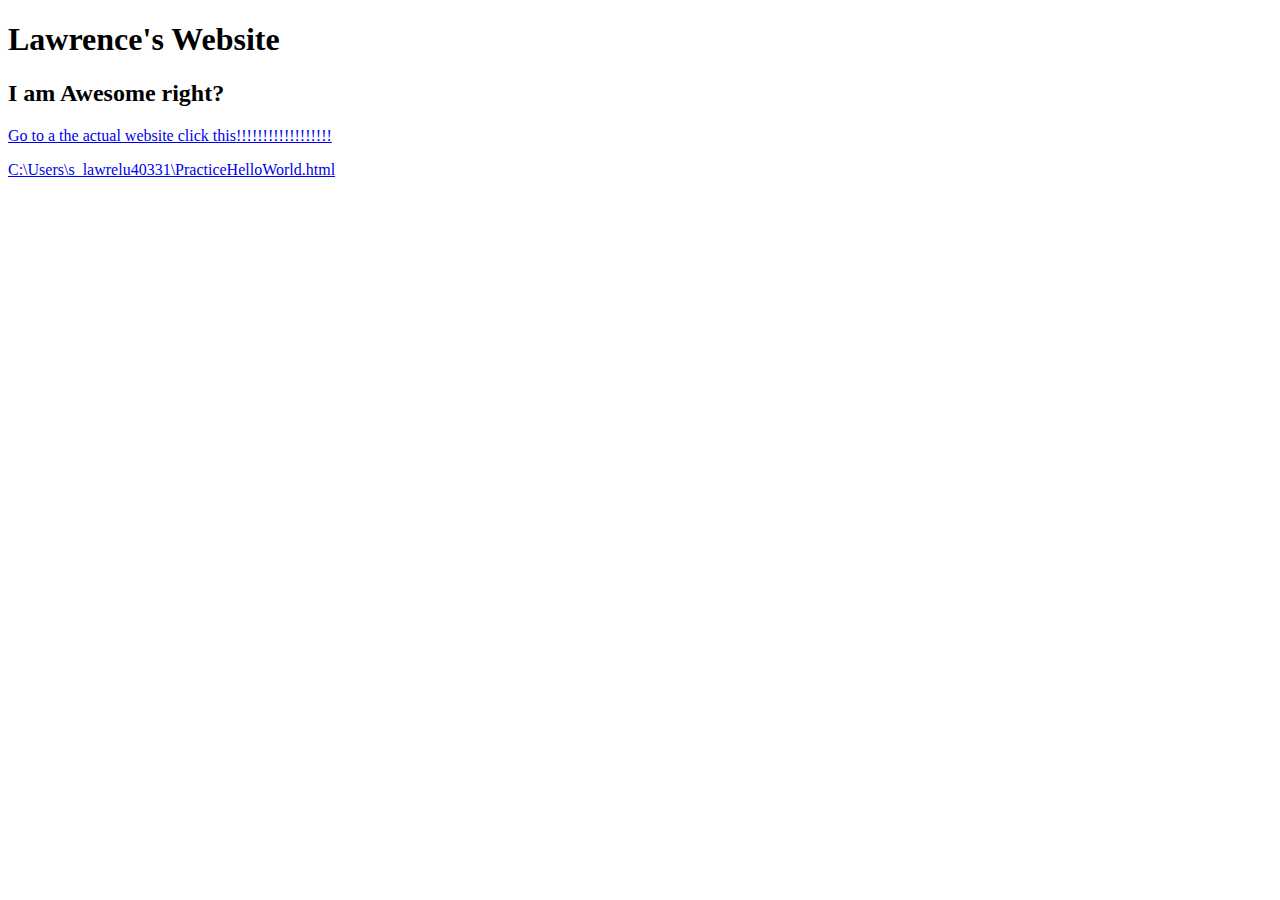
<file: index.html>
<!DOCTYPE html>
<html lang="en">
<head>
    <meta charset="UTF-8">
    <meta name="viewport" content="width=device-width, initial-scale=1.0">
    <title>Document</title>
</head>
<body>
    <h1>Lawrence's Website</h1>
    <h2>I am Awesome right?</h2>
    <a href = "Project\index.html">Go to a the actual website click this!!!!!!!!!!!!!!!!!!</a>
    <p></p>
    <a href = "C:\Users\s_lawrelu40331\PracticeHelloWorld.html">C:\Users\s_lawrelu40331\PracticeHelloWorld.html</a>
</body>
</html>
</file>
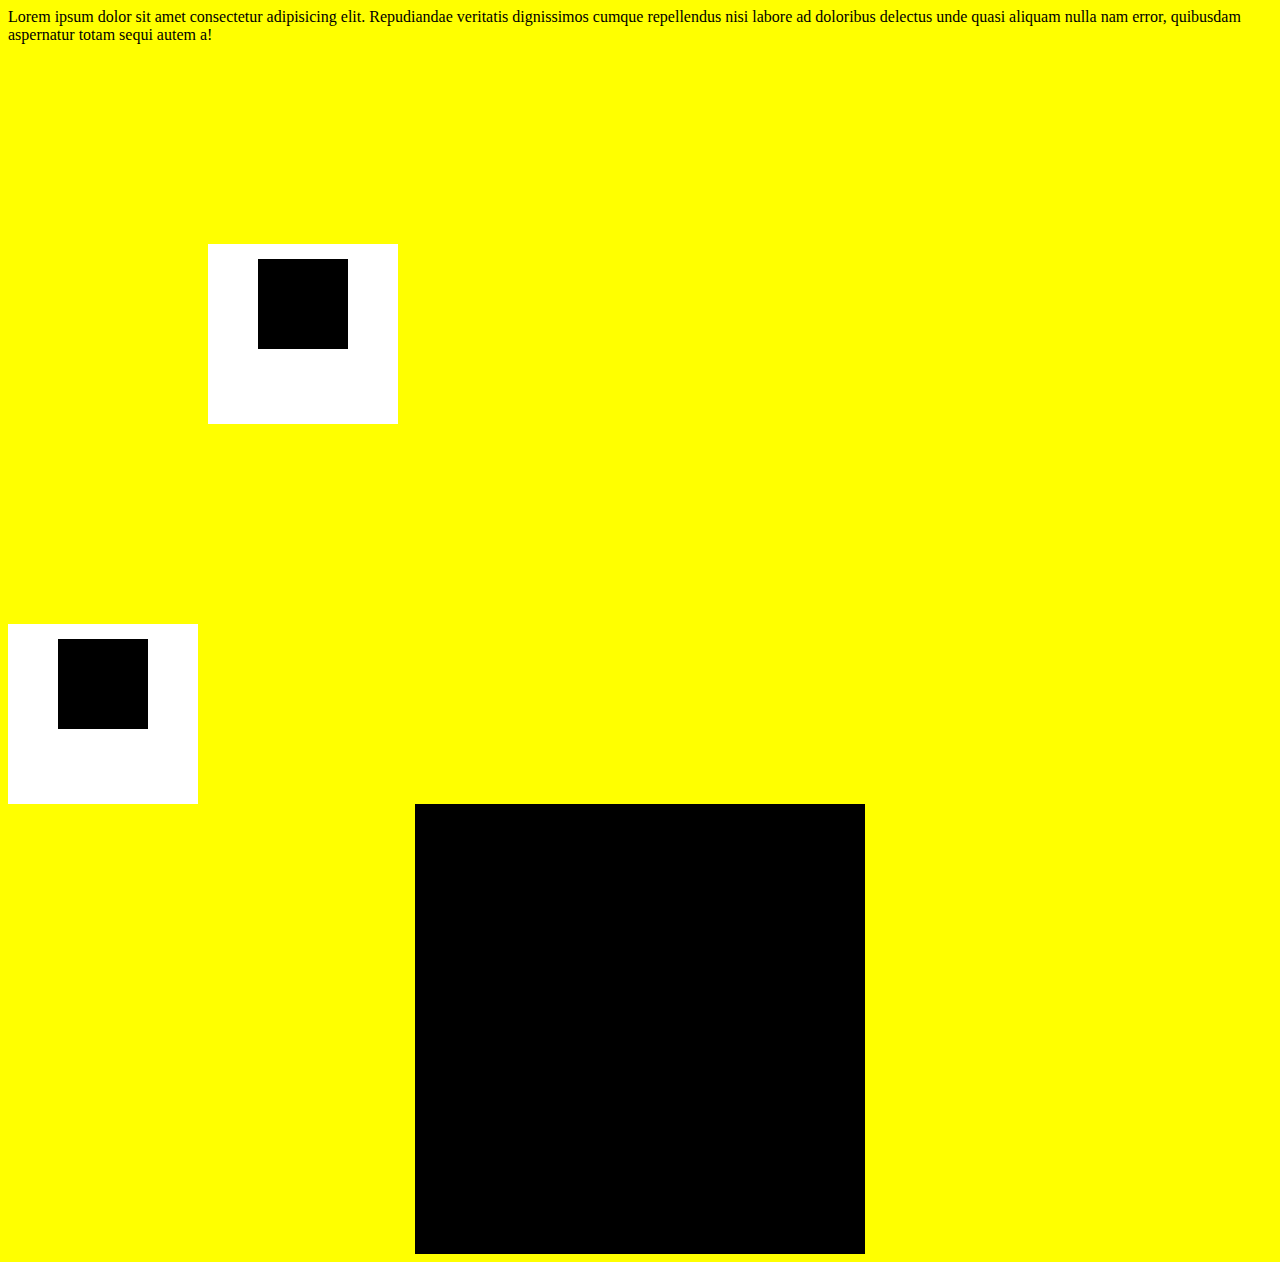
<file: CSS Practice/index.html>
<!DOCTYPE html>
<html lang="en">
<head>
    <meta charset="UTF-8">
    <meta name="viewport" content="width=device-width, initial-scale=1.0">
    <title>Document</title>
    <link rel="stylesheet" href="style.css">
</head>
<body>
    Lorem ipsum dolor sit amet consectetur adipisicing elit. Repudiandae veritatis dignissimos cumque repellendus nisi labore ad doloribus delectus unde quasi aliquam nulla nam error, quibusdam aspernatur totam sequi autem a!
    <div id ="eye1">
        <div id="eyeball1">

        </div>
    </div>
    <div id ="eye2">
        <div id = "eyeball2">

        </div>
    </div>
    <div id="mouth"></div>
</body>
</html>
</file>
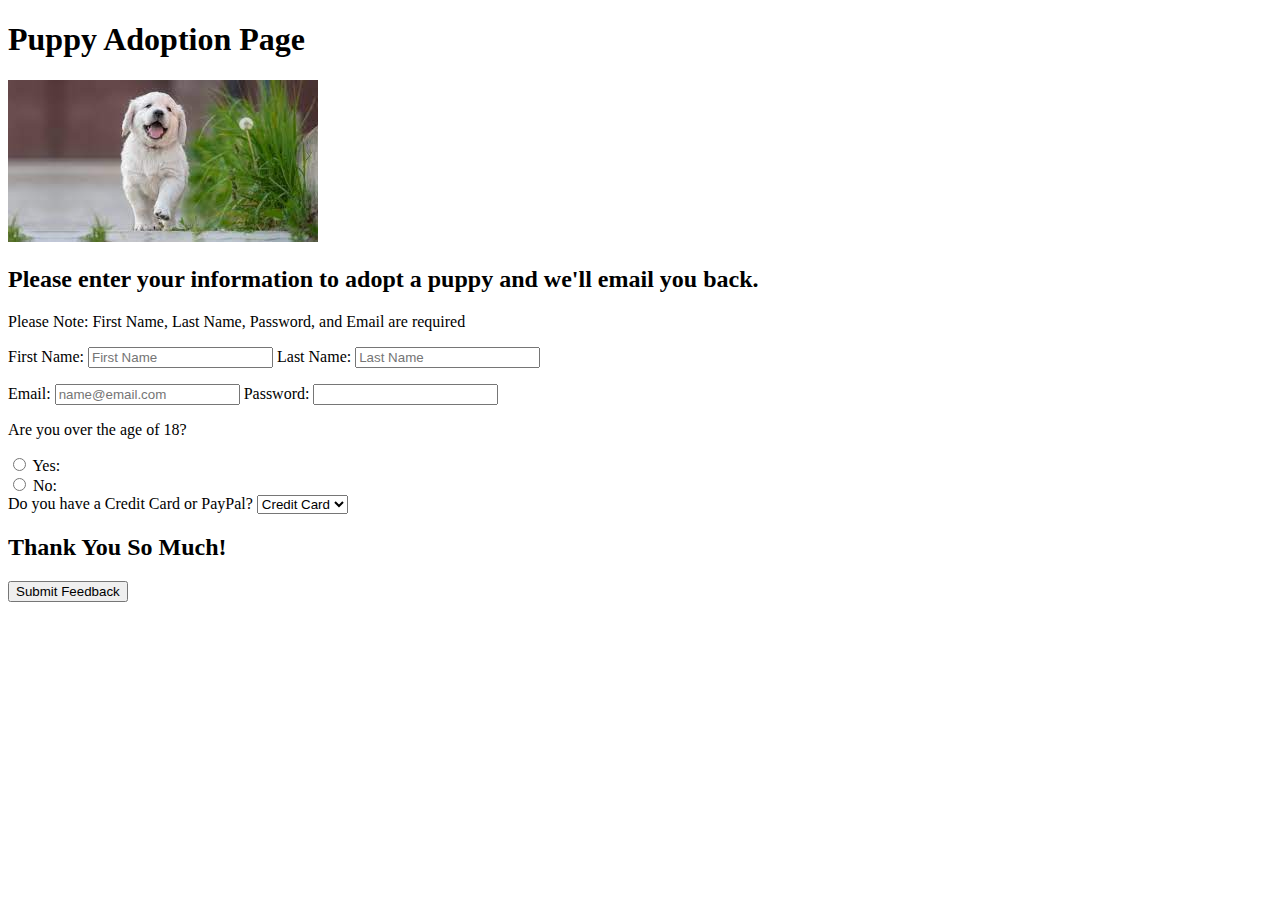
<file: HTML Practice/PuppyAdoption.html>
<!DOCTYPE html>
<html lang="en">
<head>
    <meta charset="UTF-8">
    <meta name="viewport" content="width=device-width, initial-scale=1.0">
    <title>Document</title>
</head>
<body>
    <h1>Puppy Adoption Page</h1>
    <img src = "[data-uri]"></img>
<h2>Please enter your information to adopt a puppy and we'll email you back.</h2>
<p> Please Note: First Name, Last Name, Password, and Email are required</p>
<form>
    <label for="FirstName">First Name:</label>
    <input type="text" id="FirstName" name="FirstName" placeholder="First Name">
    <label for="LastName">Last Name:</label>
    <input type="text" id="LastName" name="LastName" placeholder="Last Name">
    <p>

    </p>
    <label for="Email">Email:</label>
    <input type="text" id="Email" name="Email" placeholder="name@email.com">
    <label for="Password">Password:</label>
    <input type="password" id="Password" name="Password" placeholder="">
    <p>Are you over the age of 18?</p>
    <input type="radio" id="html" name="age">
      <label for="html">Yes:</label><br>
      <input type="radio" id="html" name="age">
      <label for="html">No:</label><br>
    
    <label for="Payment">Do you have a Credit Card or PayPal?</label>
    <select id="Payment" name="Payment">
        <option value="credit">Credit Card</option>
        <option value="paypal">PayPal</option>
    </select>
    <p></p>
<h2>Thank You So Much!</h2>
    <input type="submit" class = "c" value = "Submit Feedback">
    
    

</form>
</body>
</html>
</file>
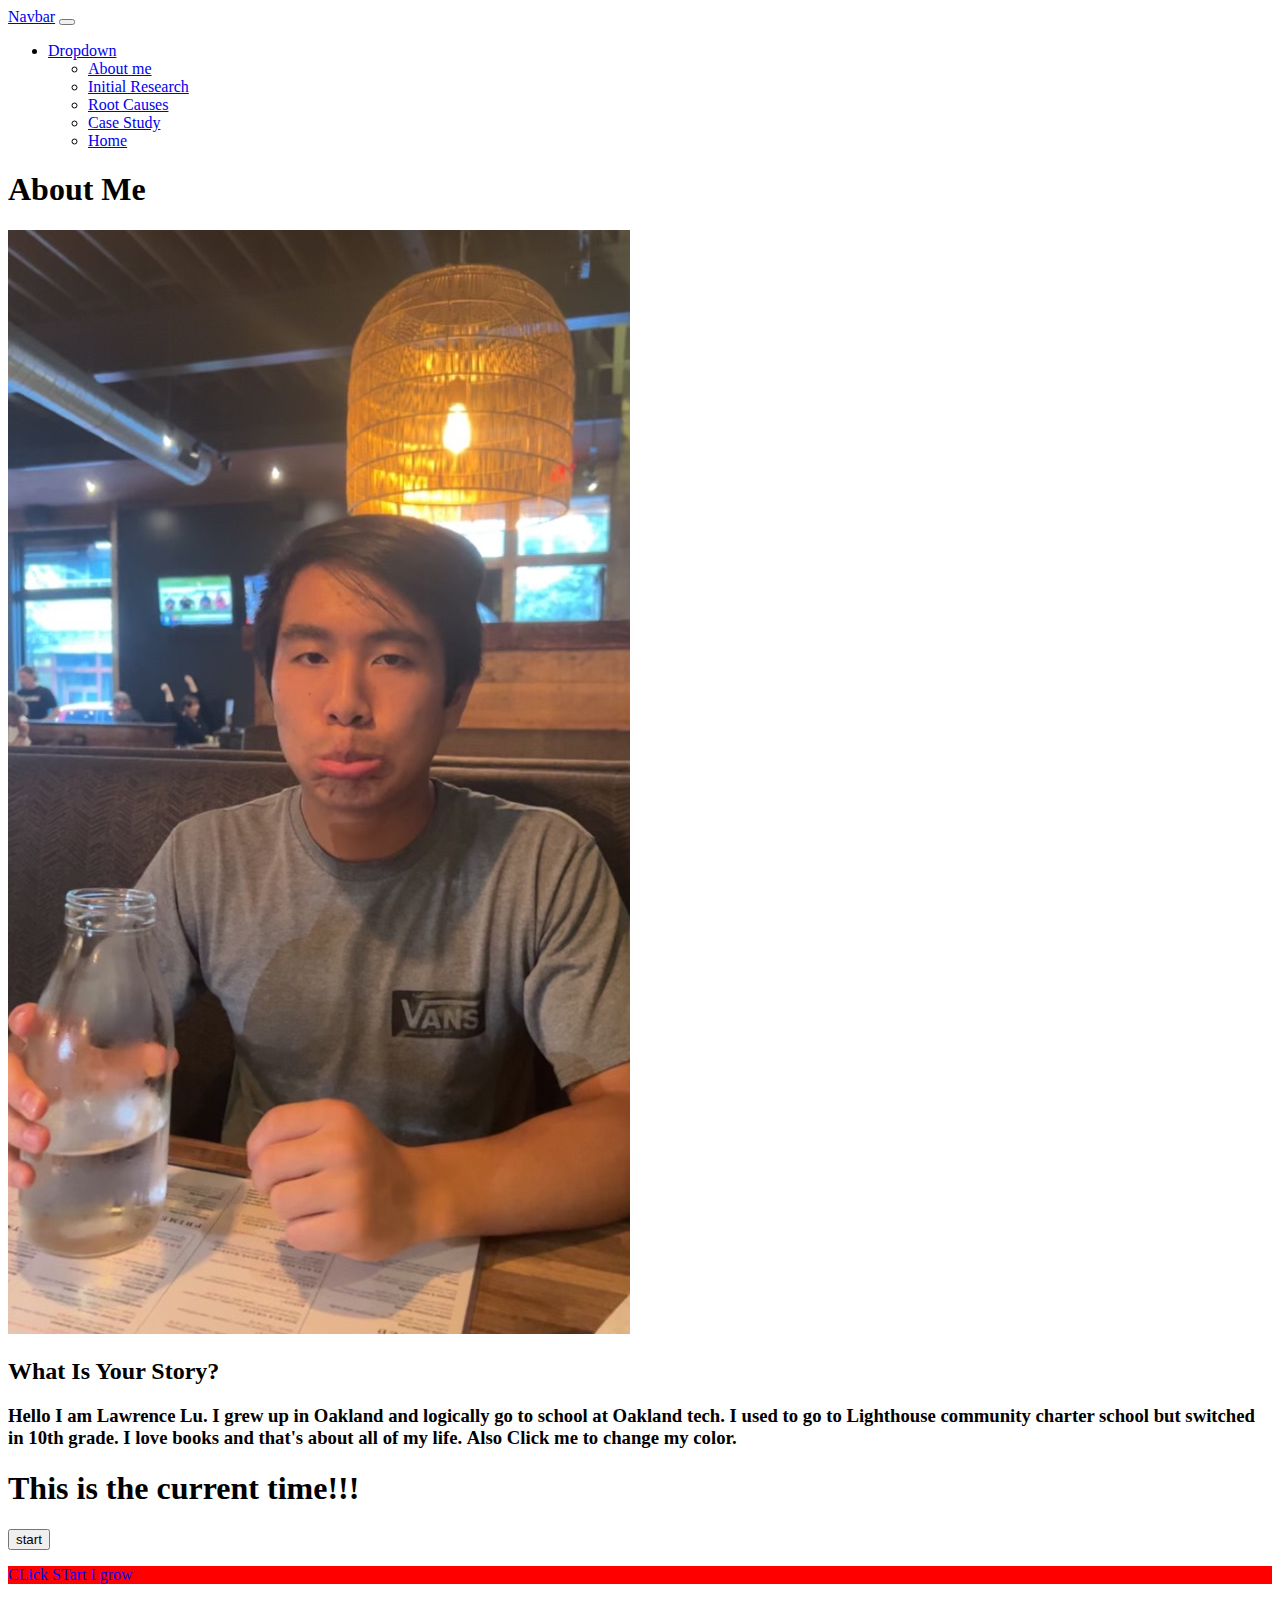
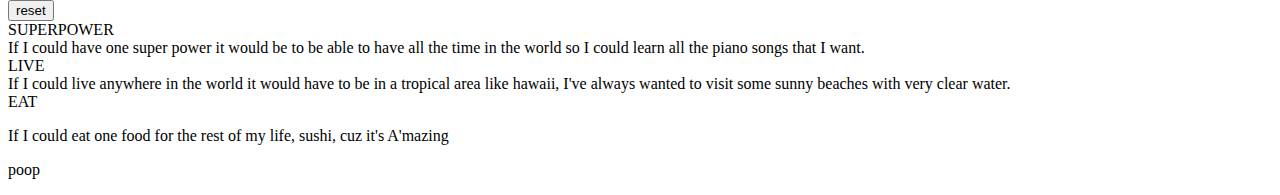
<file: Project/About_Lawrence_Lu.html>
<!doctype html>
<html lang="en">
  <head>
    <meta charset="utf-8">
    <meta name="viewport" content="width=device-width, initial-scale=1">
    <title>Bootstrap demo</title>
    <script src="about_me.js"></script>
    <link href="https://cdn.jsdelivr.net/npm/bootstrap@5.2.3/dist/css/bootstrap.min.css" rel="stylesheet" integrity="sha384-rbsA2VBKQhggwzxH7pPCaAqO46MgnOM80zW1RWuH61DGLwZJEdK2Kadq2F9CUG65" crossorigin="anonymous">
  </head>
  <body>
    <div class ="container-xl">
      <nav class="navbar navbar-expand-lg bg-body-tertiary">
  <div class="container-fluid">
    <a class="navbar-brand" href="#">Navbar</a>
    <button class="navbar-toggler" type="button" data-bs-toggle="collapse" data-bs-target="#navbarSupportedContent" aria-controls="navbarSupportedContent" aria-expanded="false" aria-label="Toggle navigation">
      <span class="navbar-toggler-icon"></span>
    </button>
    <div class="collapse navbar-collapse" id="navbarSupportedContent">
      <ul class="navbar-nav me-auto mb-2 mb-lg-0">
        
        <li class="nav-item dropdown">
          <a class="nav-link dropdown-toggle" href="#" role="button" data-bs-toggle="dropdown" aria-expanded="false">
            Dropdown
          </a>
          <ul class="dropdown-menu">
            <li><a class="dropdown-item" href="About_Lawrence_Lu.html">About me</a></li>
              <li><a class="dropdown-item" href="InitialResearch_Lawrence_Lu.html">Initial Research</a></li>
              <li><a class="dropdown-item" href="RootCauses_Lawrence_Lu.html">Root Causes</a></li>
              <li><a class="dropdown-item" href="CaseStudy_Lawrence_Lu.html">Case Study</a></li>
              <li><a class="dropdown-item" href="index.html">Home</a></li>
          </ul>
        </li>
        
      </ul>
     
    </div>
  </div>
</nav>
    <div class= "container-lg bg-primary border border-primary">
          
    <h1 class = "display-1">About Me</h1>
    <div class = "mx-auto" style="width: 400px;">
<img src = "IMG-1201.jpg"></img></div>
<h2>What Is Your Story?</h2>
  <h3 id="demo" class = "display-6" onclick="myFunction()">Hello I am Lawrence Lu. I grew up in Oakland and logically go to school at Oakland tech. I used to go to Lighthouse community charter school but switched in 10th grade. I love books and that's about all of my life.
 <b>Also Click me to change my color.</b> </h3>
  <h1 id = "poop">This is the current time!!!</h1>
  <button id = "yes">
    start
  </button>
  <p id="java"></p>
  <button id = "feces">
    reset
  </button>

  <script>
  var paragraph = document.getElementById("java");
paragraph.innerHTML = "CLick STart I grow";
paragraph.style.color = "blue";
paragraph.style.background = "red";

var button = document.getElementById("feces");
button.onclick = reset;

var button2 = document.getElementById("yes");

var start_counter = 0;

button2.onclick = updatecounter;

function updatecounter(){
  start_counter++;
  if (start_counter >= 1){
    var animation = setInterval(changeMargin, 20);
}
  console.log(start_counter);
}

function make_yellow(){
  paragraph.style.background = "yellow";
  paragraph.innerHTML+="text";
}

paragraph.onclick = make_yellow;

var currentMargin = 0;


function changeMargin()
{
  currentMargin++;
  paragraph.style.margin = currentMargin + "px";
}

function reset(){
  currentMargin = 0;
  paragraph.syle.margin = "0px";
  clearInterval(animation);
}

  function myFunction() {
    document.getElementById("demo").style.color = "red";
  }
  setInterval(myTimer, 1000);

  function myTimer() {
    const date = new Date();
    document.getElementById("poop").innerHTML = date.toLocaleTimeString();
}
  
  </script>
   <script src="https://cdn.jsdelivr.net/npm/bootstrap@5.2.3/dist/js/bootstrap.bundle.min.js" integrity="sha384-kenU1KFdBIe4zVF0s0G1M5b4hcpxyD9F7jL+jjXkk+Q2h455rYXK/7HAuoJl+0I4" crossorigin="anonymous"></script> 
   <div class="container text-center">
    <div class="row">
      <div class="col">
        SUPERPOWER
        <div max-width = "540px" class= "p-3 bg-info bg-opacity-10 border border-info border-start-0 rounded-end" >
          <div class = "bg-info">
            If I could have one super power it would be to be able to have all the time in the world so I could learn all the piano songs that I want.
          </div>
          </div>
      </div>
      <div class="col">
        LIVE
        <div class="text-bg-primary p-3 p-3 bg-info bg-opacity-10 border border-info border-start-0 rounded-end">
          <div class="align-text-top"> If I could live anywhere in the world it would have to be in a tropical area like hawaii, I've always wanted to visit some sunny beaches with very clear water.
          </div>
         </div>
      
       
      </div>
      <div class="col">
        EAT
        <div class="text-bg-primary p-3 p-3 bg-info bg-opacity-10 border border-info border-start-0 rounded-end"> 
          <p class = "text-danger"> If I could eat one food for the rest of my life, sushi, cuz it's A'mazing</p>
        </div>
        
        </div>
      </div>
    </div>
    
  </div>
  </div>
  <p id = "demo">poop</p>
  </body>
</html>
</file>
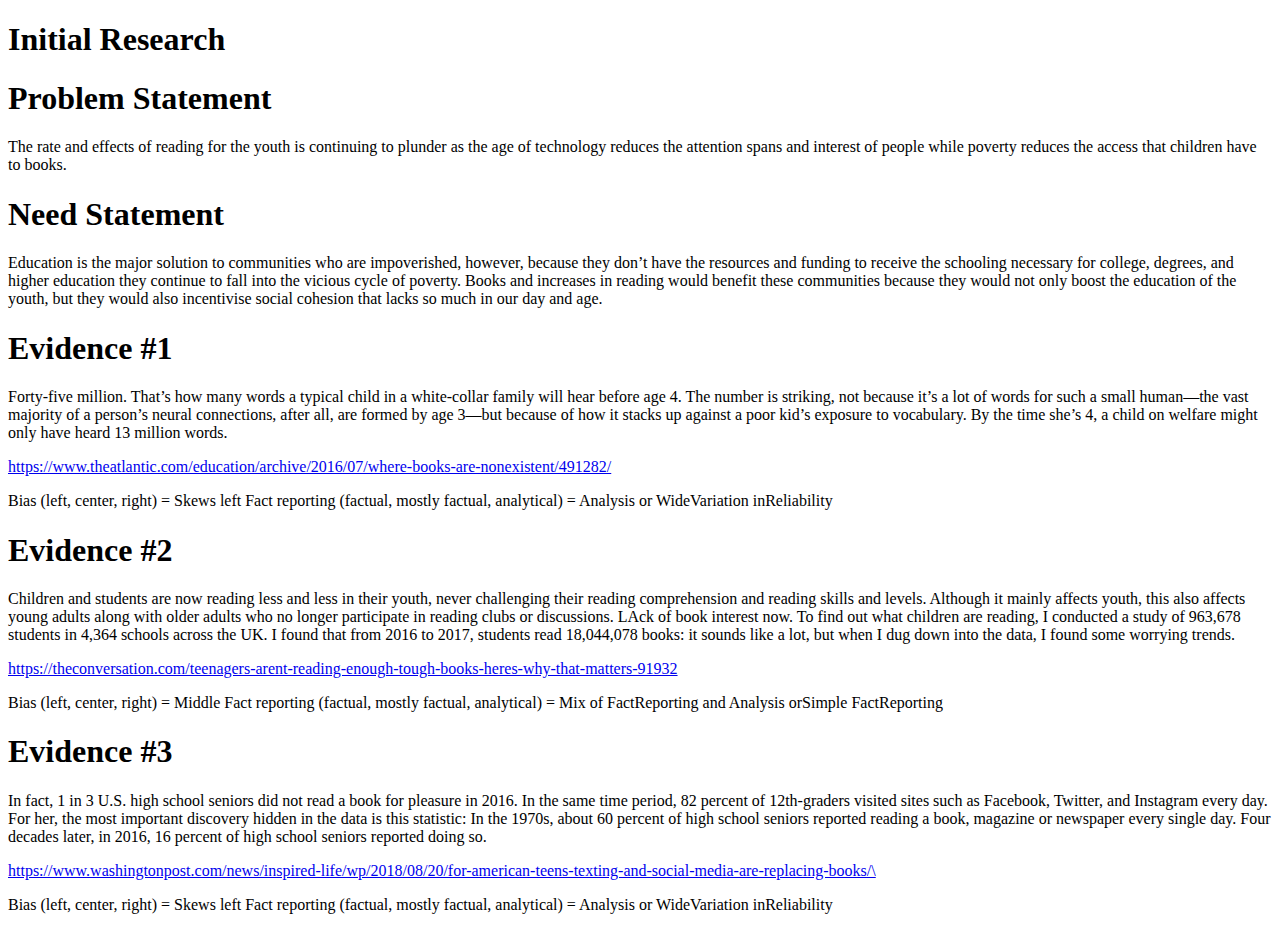
<file: Project/InitialResearch_Lawrence_Lu.html>
<!doctype html>
<html lang="en">
  <head>
    <meta charset="utf-8">
    <meta name="viewport" content="width=device-width, initial-scale=1">
    <title>Bootstrap demo</title>
    <link href="https://cdn.jsdelivr.net/npm/bootstrap@5.2.3/dist/css/bootstrap.min.css" rel="stylesheet" integrity="sha384-rbsA2VBKQhggwzxH7pPCaAqO46MgnOM80zW1RWuH61DGLwZJEdK2Kadq2F9CUG65" crossorigin="anonymous">
  </head>
  <body>
    <h1>Initial Research</h1>
    <script src="https://cdn.jsdelivr.net/npm/bootstrap@5.2.3/dist/js/bootstrap.bundle.min.js" integrity="sha384-kenU1KFdBIe4zVF0s0G1M5b4hcpxyD9F7jL+jjXkk+Q2h455rYXK/7HAuoJl+0I4" crossorigin="anonymous"></script>
  <h1>
    Problem Statement
    </h1>
    <p>
    The rate and effects of reading for the youth is continuing to plunder as the age of technology reduces the attention spans and interest of people while poverty reduces the access that children have to books.

    </p>
    <h1>
      Need Statement
    </h1>
  <p>
    Education is the major solution to communities who are impoverished, however, because they don’t have the resources and funding to receive the schooling necessary for college, degrees, and higher education they continue to fall into the vicious cycle of poverty. Books and increases in reading would benefit these communities because they would not only boost the education of the youth, but they would also incentivise social cohesion that lacks so much in our day and age.

    </p>
    
    <h1>
      Evidence #1
    </h1>
    <p>
Forty-five million. That’s how many words a typical child in a white-collar family will hear before age 4. The number is striking, not because it’s a lot of words for such a small human—the vast majority of a person’s neural connections, after all, are formed by age 3—but because of how it stacks up against a poor kid’s exposure to vocabulary. By the time she’s 4, a child on welfare might only have heard 13 million words.
 
    </p>
    
    <a href="https://www.theatlantic.com/education/archive/2016/07/where-books-are-nonexistent/491282/">https://www.theatlantic.com/education/archive/2016/07/where-books-are-nonexistent/491282/</a>
    <p>
      Bias (left, center, right) =  Skews left
Fact reporting (factual, mostly factual, analytical) =	Analysis or WideVariation inReliability
    </p>
    
    <h1>
      Evidence #2
    </h1>
    <p>
      Children and students are now reading less and less in their youth, never challenging their reading comprehension and reading skills and levels. Although it mainly affects youth, this also affects young adults along with older adults who no longer participate in reading clubs or discussions. LAck of book interest now.    To find out what children are reading, I conducted a study of 963,678 students in 4,364 schools across the UK. I found that from 2016 to 2017, students read 18,044,078 books: it sounds like a lot, but when I dug down into the data, I found some worrying trends.
   </p>
    <a href="https://theconversation.com/teenagers-arent-reading-enough-tough-books-heres-why-that-matters-91932
">https://theconversation.com/teenagers-arent-reading-enough-tough-books-heres-why-that-matters-91932</a>
    <p>
      Bias (left, center, right) = Middle
Fact reporting (factual, mostly factual, analytical) = Mix of FactReporting and Analysis orSimple FactReporting
    </p>
    <h1>
      Evidence #3
    </h1>
<p>
  In fact, 1 in 3 U.S. high school seniors did not read a book for pleasure in 2016. In the same time period, 82 percent of 12th-graders visited sites such as Facebook, Twitter, and Instagram every day.      For her, the most important discovery hidden in the data is this statistic: In the 1970s, about 60 percent of high school seniors reported reading a book, magazine or newspaper every single day. Four decades later, in 2016, 16 percent of high school seniors reported doing so.
 </p>
    <a href="https://www.washingtonpost.com/news/inspired-life/wp/2018/08/20/for-american-teens-texting-and-social-media-are-replacing-books/\

">https://www.washingtonpost.com/news/inspired-life/wp/2018/08/20/for-american-teens-texting-and-social-media-are-replacing-books/\
</a>
    <p>
      Bias (left, center, right) = Skews left
Fact reporting (factual, mostly factual, analytical) = Analysis or WideVariation inReliability
    </p>
  </body>
</html>
</file>
<file: CSS Practice/style.css>
body{
    background-color:yellow;
}

#eye1{
    background:white;
    margin: 200px;
    height:150px;
    width:150px;
    padding:15px 20px;
}

#eyeball1{
    background:black;
    margin: auto;
    padding: 20px 20px;
    height:50px;
    width:50px;
}
#eye2{
    background:white;
    height:150px;
    width:150px;
    padding:15px 20px;
}

#eyeball2{
    background:black;
    margin: auto;
    padding: 20px 20px;
    height:50px;
    width:50px;
}


#mouth{
    background:black;
    margin:auto;
    width:450px;
    height:450px;
}
</file>
